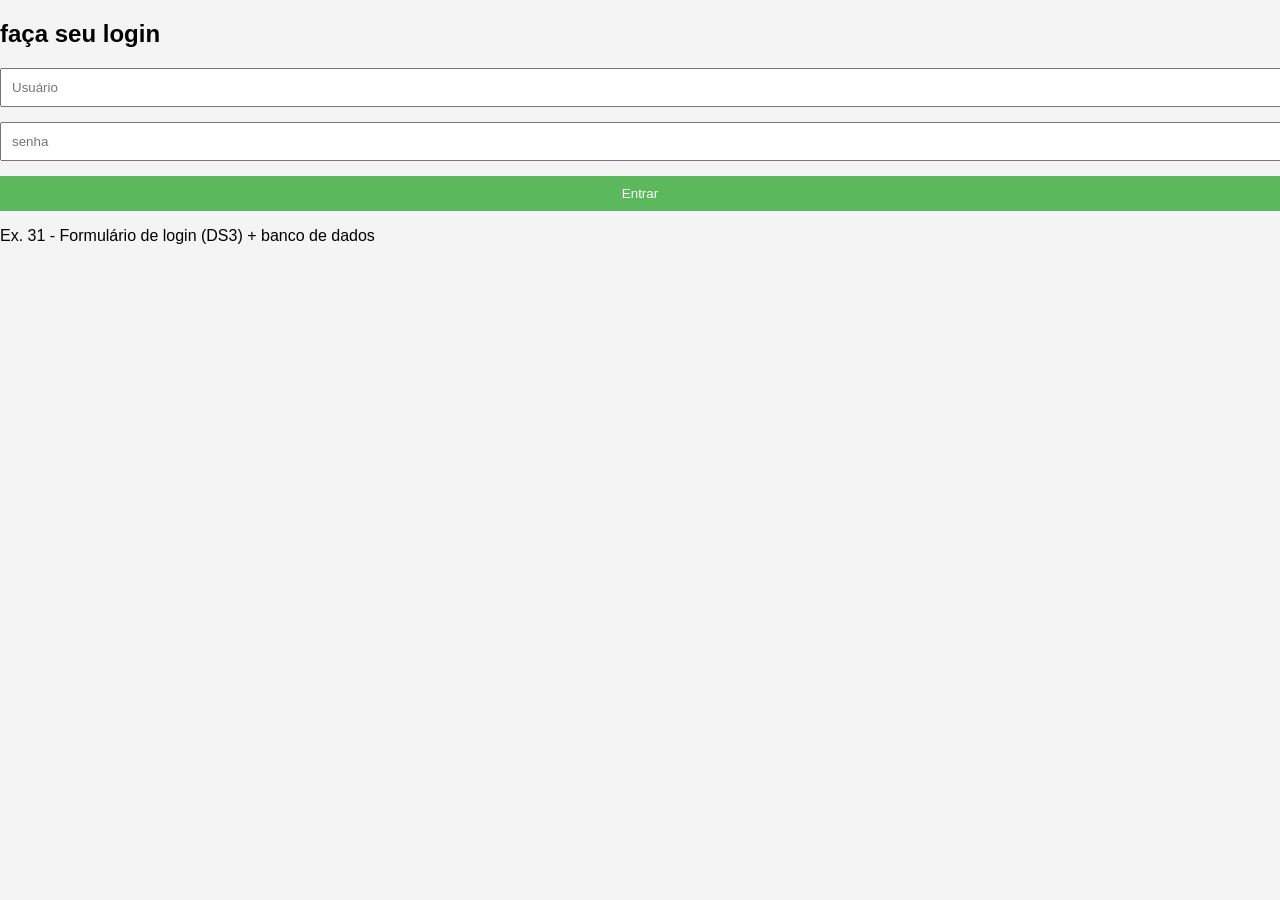
<file: atividade 31/index.html>
<!DOCTYPE html>
<html lang="en">
<head>
    <meta charset="UTF-8">
    <title>Document</title>
    <link rel="stylesheet" href="./style.css">
</head>
<body>
    <div class="login_container">
        <h2>faça seu login</h2>
        <form action="login.php" method="post" onsubmit="return validateform()">
            <input type="text" name="username" id="username" placeholder="Usuário" required>
            <input type="password" name="password" id="password" placeholder="senha" required>
            <button type="submit">Entrar</button>
        </form>
        <p id="ex31">Ex. 31 - Formulário de login (DS3) + banco de dados</p>
    </div>    
    <script src="script.js"></script>
</body>
</html>
</file>
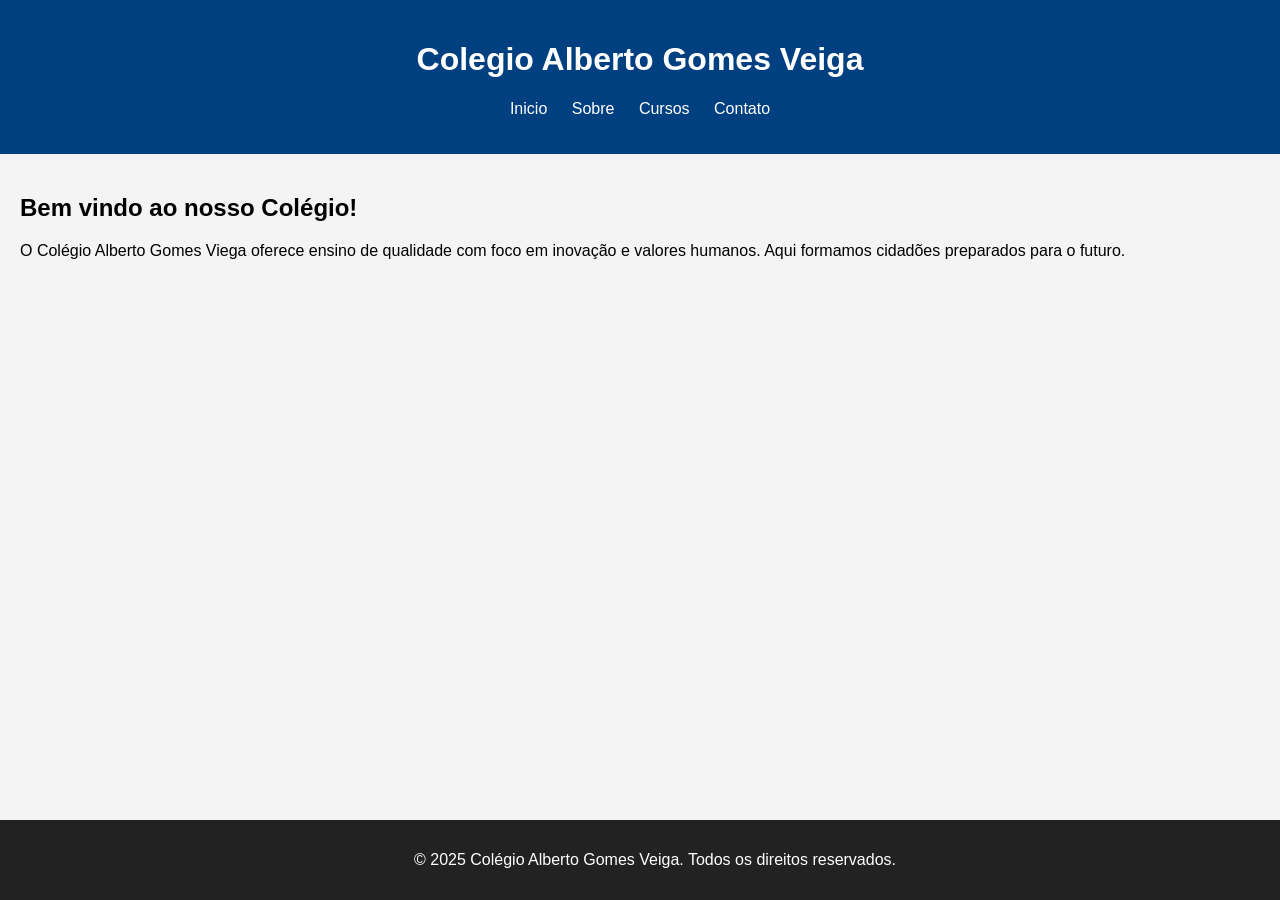
<file: atividade 31/home.html>
<!DOCTYPE html>
<html lang="en">
<head>
    <meta charset="UTF-8">
    <title>colégio Alberto Gomes Veiga</title>
    <link rel="stylesheet" href="style.css">
</head>
<body>
    <header class="site-header">
        <h1>Colegio Alberto Gomes Veiga</h1>
        <nav>
            <ul>
                <li><a href="./index.html"></a>Inicio</a></li>
                <li><a href="#">Sobre</a></li>
                <li><a href="#">Cursos</a></li>
                <li><a href="#">Contato</a></li>
            </ul>
        </nav>
    </header>   

    <main class="content">
        <section>
            <h2>Bem vindo ao nosso Colégio!</h2>
            <p>O Colégio Alberto Gomes Viega oferece ensino de qualidade com foco em inovação e valores humanos. Aqui formamos cidadões preparados para o futuro.</p>
        </section>    
    </main>

    <footer class="site-footer">
        <p>&copy; 2025 Colégio Alberto Gomes Veiga. Todos os direitos reservados.</p>
    </footer>
</body>
</html>
</file>
<file: atividade 31/style.css>
body {
    font-family: Arial, sans-serif;
    background-color: #f4f4f4;
    margin: 0;
    padding: 0;
}

.login-container {
    width: 300px;
    margin: 100px auto;
    padding: 30px;
    background: #fff;
    box-shadow: 0 0 10px rgba(0,0,0,0.1);
}

input, button {
    display: block;
    width: 100%;
    padding: 10px;
    margin-bottom: 15px;
}

button {
    background: #5cb85c;
    color: white;
    border: none;
    cursor: pointer;
}

button:hover {
    background: #4cae4c;
}

.site-header {
    background-color: #004080;
    color: white;
    padding: 20px;
    text-align: center;
}

.site-header nav ul {
    list-style: none;
    padding: 0;
}

.site-header nav ul li {
    display: inline;
    margin: 0 10px;
}

.site-header nav ul li a {
    color: white;
    text-decoration: none;
}

.content {
    padding: 20px;
}

.site-footer {
    background-color: #222;
    color: white;
    text-align: center;
    padding: 15px;
    position: fixed;
    bottom: 0;
    width: 100%;
}


.login-status {
    text-align: right;
    margin-right: 20px;
    color: #fff;
}
</file>
